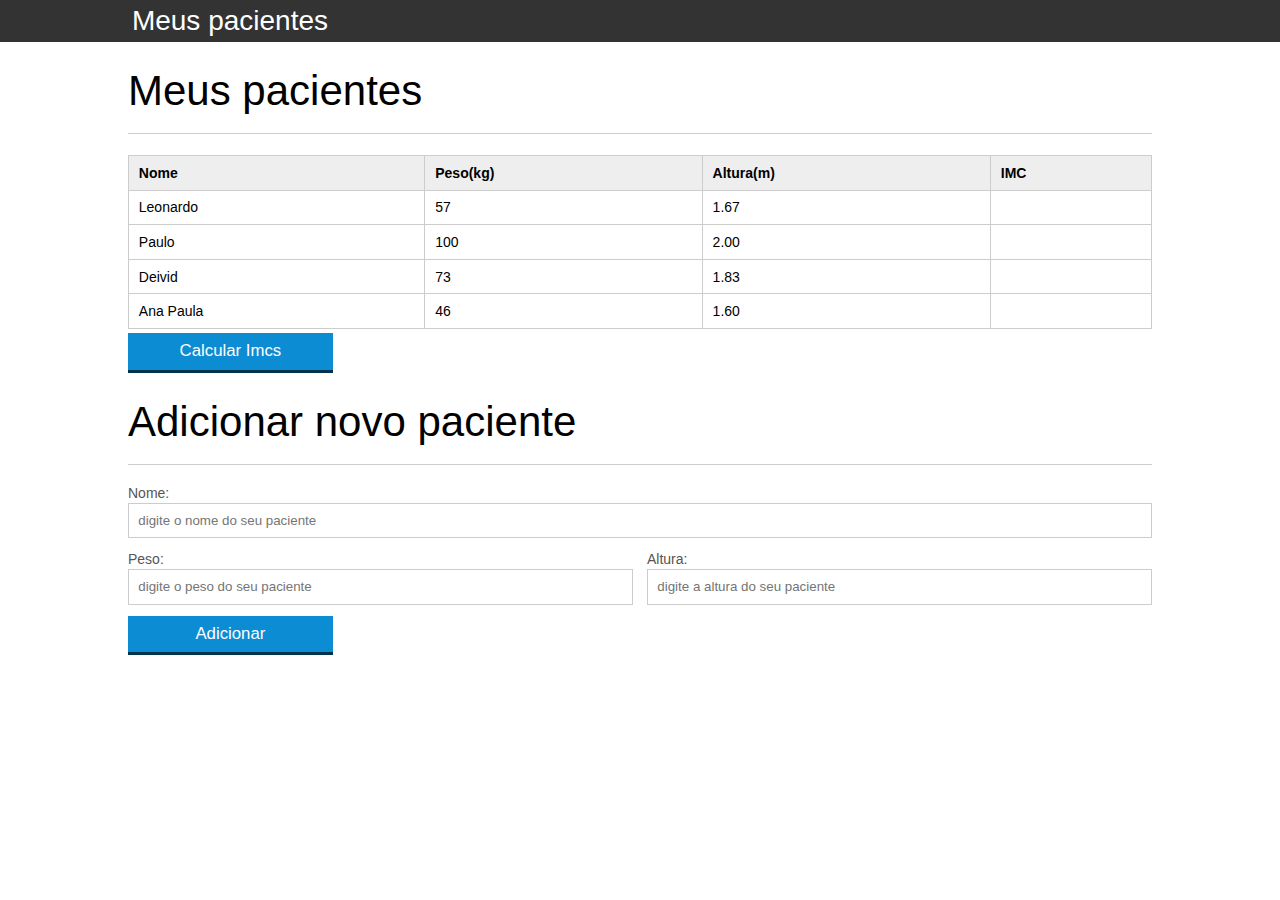
<file: index.html>
﻿<!doctype html>
<html lang="en">
<head>
    <meta charset="UTF-8">
    <title>Meus pacientes</title>
    <link rel="stylesheet" type="text/css" href="reset.css">
    <link rel="stylesheet" type="text/css" href="alura.css">
</head>
<body>
    <header>
        <div class="container">
            <h1>Meus pacientes</h1>
        </div>
    </header>
    <main class="container">
        <section>
            <h2>Meus pacientes</h2>
            <table>
                <tr>
                    <th>Nome</th>
                    <th>Peso(kg)</th>
                    <th>Altura(m)</th>
                    <th>IMC</th>
                </tr>
                <tr class="paciente">
                    <td class="info-nome">Leonardo</td>
                    <td class="info-peso">57</td>
                    <td class="info-altura">1.67</td>
                    <td class="info-imc"></td>
                </tr>
                <tr class="paciente">
                    <td class="info-nome">Paulo</td>
                    <td class="info-peso">100</td>
                    <td class="info-altura">2.00</td>
                    <td class="info-imc"></td>
                </tr>
                <tr class="paciente">
                    <td class="info-nome">Deivid</td>
                    <td class="info-peso">73</td>
                    <td class="info-altura">1.83</td>
                    <td class="info-imc"></td>
                </tr>
                <tr class="paciente">
                    <td class="info-nome">Ana Paula</td>
                    <td class="info-peso">46</td>
                    <td class="info-altura">1.60</td>
                    <td class="info-imc"></td>
                </tr>
            </table>
            <button id="calcula-imcs" class="botao ">Calcular Imcs</button>
        </section>
        <section>
            <h2>Adicionar novo paciente</h2>
            <form>
                <fieldset>
                    <label for="nome">Nome:</label>
                    <input id="campo-nome" type="text" placeholder="digite o nome do seu paciente">
                </fieldset>
                <fieldset class="campo-medio">
                    <label for="peso">Peso:</label>
                    <input id="campo-peso" type="text" placeholder="digite o peso do seu paciente">
                </fieldset>
                <fieldset class="campo-medio">
                    <label for="altura">Altura:</label>
                    <input id="campo-altura" type="text" placeholder="digite a altura do seu paciente">
                </fieldset>
                <button id="adicionar-paciente" class="botao bto-principal">Adicionar</button>
            </form>
        </section>
    </main>
    
    <script src="percorre.js"></script>
    <script src="calcula-imc.js"></script>
    <script src="muda-cor.js"></script>
    <script src="adiciona.js"></script>
</body>
</html>
</file>
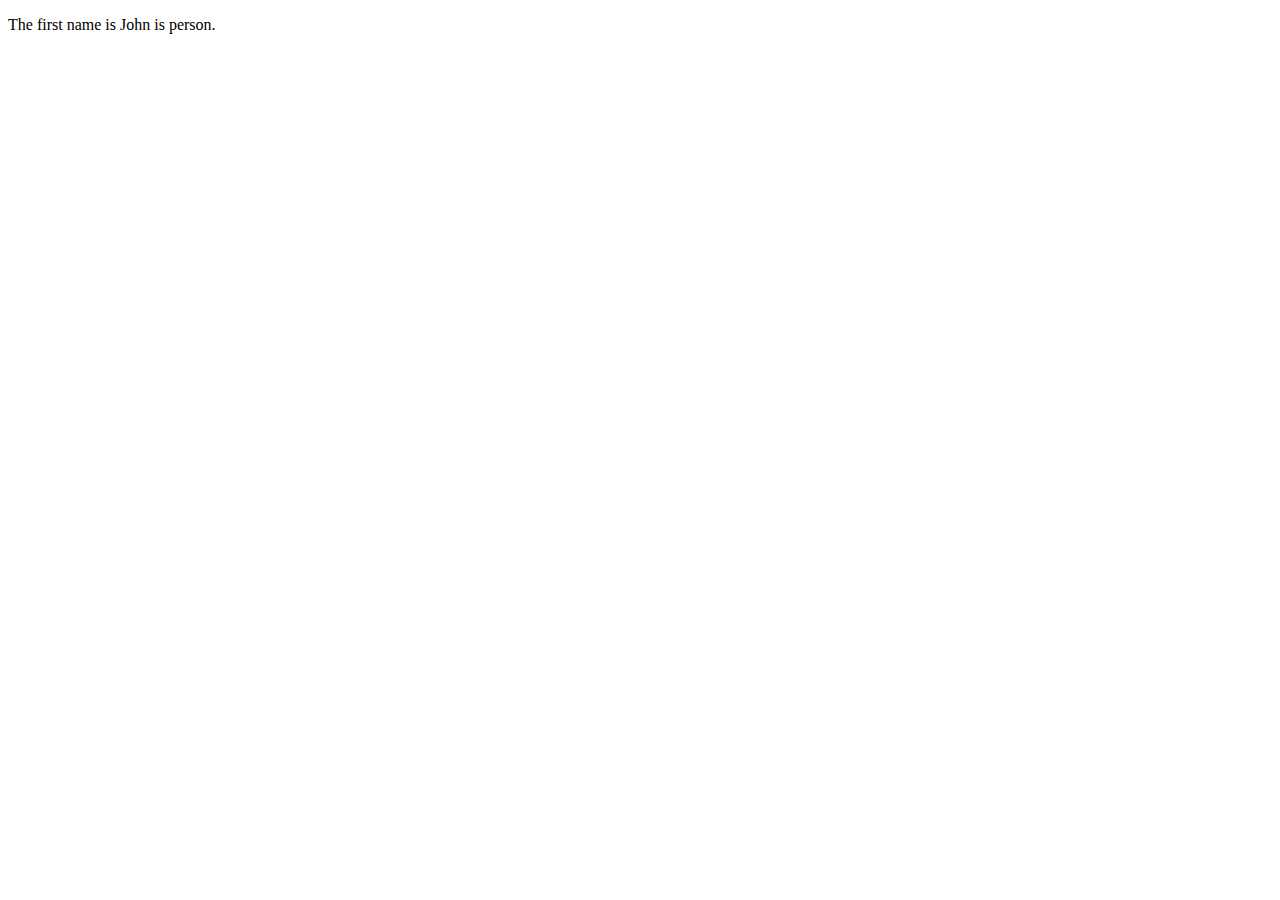
<file: KnockoutUsing/PersonalPage-Blank.html>
﻿<!DOCTYPE html>
<html lang="en">
<head>
    <meta charset="utf-8" />
    <title>Personal page</title>
    
</head>
<body>
    <p>The first name is <span data-bind="text: firstName"></span> is <span databind="text: age() >= 18 ? 'adult' : 'young'"></span> person.</p>

    <!-- View will be here -->
    <script type="text/javascript" src="Script/knockout-3.4.0.js"></script>
    <script type="text/javascript">
        // Model
        var person = {
            firstName: "John",
            age: 30
        };
        // ViewModel
        var PersonViewModel = function () {
            var self = this;
            self.firstName = ko.observable(person.firstName);
            self.age = ko.observable(person.age);
        };
        // Apply
        ko.applyBindings(PersonViewModel);
    </script>
</body>
</html>
</file>
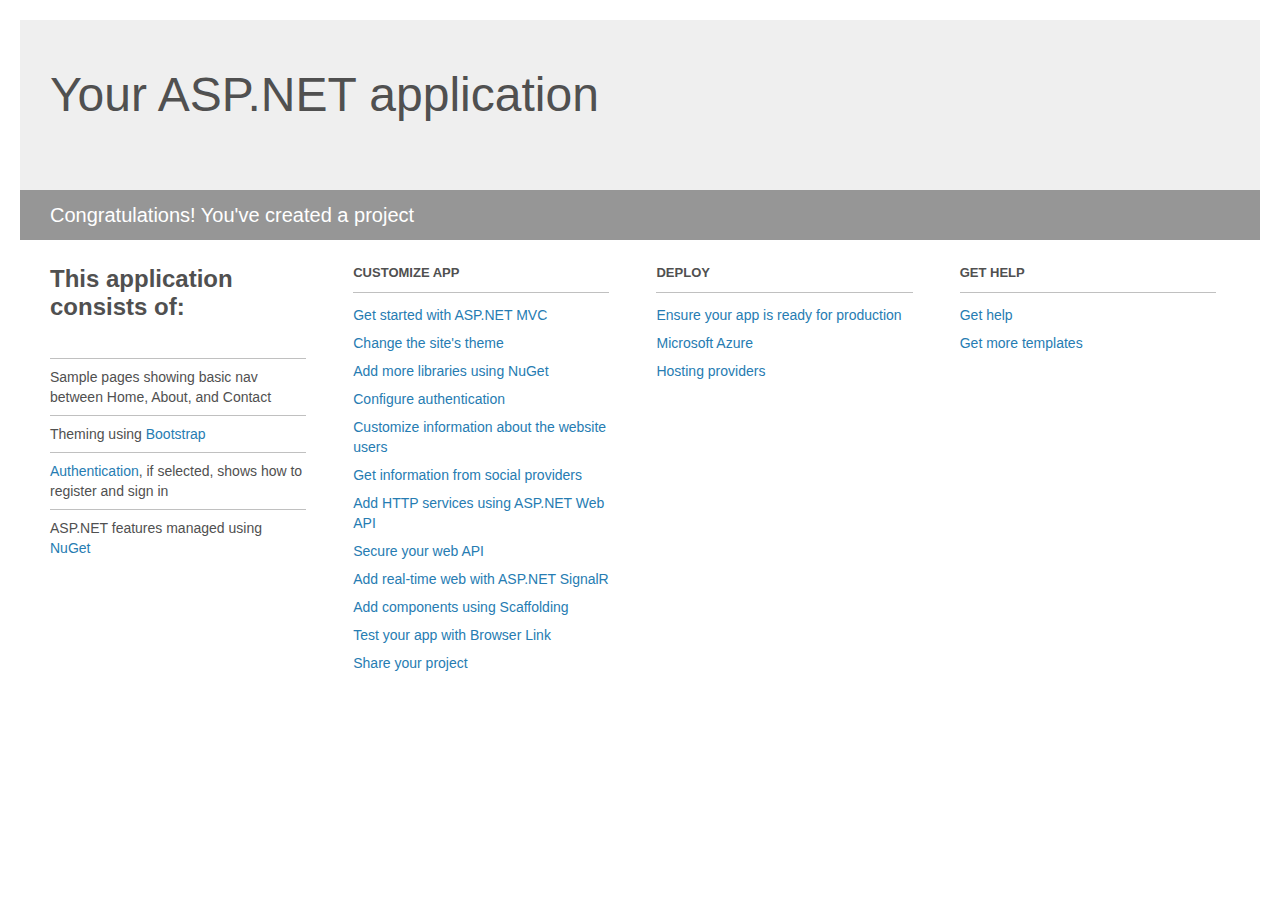
<file: UsandoKnockout/Project_Readme.html>
﻿<!DOCTYPE html>
<html lang="en">
<head>
    <meta charset="utf-8" />
    <title>Your ASP.NET application</title>
    <style>
        body {
            background: #fff;
            color: #505050;
            font: 14px 'Segoe UI', tahoma, arial, helvetica, sans-serif;
            margin: 20px;
            padding: 0;
        }

        #header {
            background: #efefef;
            padding: 0;
        }

        h1 {
            font-size: 48px;
            font-weight: normal;
            margin: 0;
            padding: 0 30px;
            line-height: 150px;
        }

        p {
            font-size: 20px;
            color: #fff;
            background: #969696;
            padding: 0 30px;
            line-height: 50px;
        }

        #main {
            padding: 5px 30px;
        }

        .section {
            width: 21.7%;
            float: left;
            margin: 0 0 0 4%;
        }

            .section h2 {
                font-size: 13px;
                text-transform: uppercase;
                margin: 0;
                border-bottom: 1px solid silver;
                padding-bottom: 12px;
                margin-bottom: 8px;
            }

            .section.first {
                margin-left: 0;
            }

                .section.first h2 {
                    font-size: 24px;
                    text-transform: none;
                    margin-bottom: 25px;
                    border: none;
                }

                .section.first li {
                    border-top: 1px solid silver;
                    padding: 8px 0;
                }

            .section.last {
                margin-right: 0;
            }

        ul {
            list-style: none;
            padding: 0;
            margin: 0;
            line-height: 20px;
        }

        li {
            padding: 4px 0;
        }

        a {
            color: #267cb2;
            text-decoration: none;
        }

            a:hover {
                text-decoration: underline;
            }
    </style>
</head>
<body>

    <div id="header">
        <h1>Your ASP.NET application</h1>
        <p>Congratulations! You've created a project</p>
    </div>

    <div id="main">
        <div class="section first">
            <h2>This application consists of:</h2>
            <ul>
                <li>Sample pages showing basic nav between Home, About, and Contact</li>
                <li>Theming using <a href="http://go.microsoft.com/fwlink/?LinkID=320754">Bootstrap</a></li>
                <li><a href="http://go.microsoft.com/fwlink/?LinkID=320755">Authentication</a>, if selected, shows how to register and sign in</li>
                <li>ASP.NET features managed using <a href="http://go.microsoft.com/fwlink/?LinkID=320756">NuGet</a></li>
            </ul>
        </div>

        <div class="section">
            <h2>Customize app</h2>
            <ul>
                <li><a href="http://go.microsoft.com/fwlink/?LinkID=320757">Get started with ASP.NET MVC</a></li>
                <li><a href="http://go.microsoft.com/fwlink/?LinkID=320758">Change the site's theme</a></li>
                <li><a href="http://go.microsoft.com/fwlink/?LinkID=320759">Add more libraries using NuGet</a></li>
                <li><a href="http://go.microsoft.com/fwlink/?LinkID=320760">Configure authentication</a></li>
                <li><a href="http://go.microsoft.com/fwlink/?LinkID=320761">Customize information about the website users</a></li>
                <li><a href="http://go.microsoft.com/fwlink/?LinkID=320762">Get information from social providers</a></li>
                <li><a href="http://go.microsoft.com/fwlink/?LinkID=320763">Add HTTP services using ASP.NET Web API</a></li>
                <li><a href="http://go.microsoft.com/fwlink/?LinkID=320764">Secure your web API</a></li>
                <li><a href="http://go.microsoft.com/fwlink/?LinkID=320765">Add real-time web with ASP.NET SignalR</a></li>
                <li><a href="http://go.microsoft.com/fwlink/?LinkID=320766">Add components using Scaffolding</a></li>
                <li><a href="http://go.microsoft.com/fwlink/?LinkID=320767">Test your app with Browser Link</a></li>
                <li><a href="http://go.microsoft.com/fwlink/?LinkID=320768">Share your project</a></li>
            </ul>
        </div>

        <div class="section">
            <h2>Deploy</h2>
            <ul>
                <li><a href="http://go.microsoft.com/fwlink/?LinkID=320769">Ensure your app is ready for production</a></li>
                <li><a href="http://go.microsoft.com/fwlink/?LinkID=320770">Microsoft Azure</a></li>
                <li><a href="http://go.microsoft.com/fwlink/?LinkID=320771">Hosting providers</a></li>
            </ul>
        </div>

        <div class="section last">
            <h2>Get help</h2>
            <ul>
                <li><a href="http://go.microsoft.com/fwlink/?LinkID=320772">Get help</a></li>
                <li><a href="http://go.microsoft.com/fwlink/?LinkID=320773">Get more templates</a></li>
            </ul>
        </div>
    </div>

</body>
</html>
</file>
<file: alura.css>
﻿ *{
	box-sizing: border-box;
 }

body{
	font-family: "Helvetica Neue", "Helvetica", Helvetica, Arial, sans-serif;
	font-size: 14px;
}

header{
	background-color: #333;	
	height: 3em;
	color: #FFF;
	margin-bottom: 1em;
}

header h1{
	font-size: 2em;
	display:inline-block;
	vertical-align:	middle;
}

header .container:before{
	content: '';
	display:inline-block;
	height: 100%;
	vertical-align:	middle;
}

.container{
	width: 80%;
	height: 100%;
	margin: 0 auto;
}

section{
	margin: 2em 0;
	overflow: hidden;
}

section h2{
	font-size: 3em;
	display: block;
	padding-bottom: .5em;
	border-bottom: 1px solid #ccc;
	margin-bottom: .5em;
}

table{
	width: 100%;
	margin-bottom : .5em;
}

td, th {
	padding: .7em;
	margin: 0;
	border: 1px solid #ccc;
	text-align: left;
}

th{
	font-weight: bold;
	background-color: #EEE;
}

input[type=text]{
	border: 1px solid #ccc;
	padding: .7em;
	width: 100%;
}

label{
	color: #555;
	display: block;
	margin-bottom: .2em;
}

fieldset{
	border: 0;
	margin: 0;
	padding-bottom: 1em;
}

.campo-medio{
	width: 50%;
	float: left;
}

.campo-medio:nth-child(even){
	padding-right: .5em;
}

.campo-medio:nth-child(odd){
	padding-left: .5em;
}

button{
	padding: .5em 2em;
	border: 0;
	border-bottom: 3px solid;
	font-size: 1.2em;
	cursor: pointer;
	margin: 0;
	margin-top: -3px;
	color: #fff;
	background-color:#0c8cd3;
	border-color: #04324c;
	width: 20%;
}

button:active{
	margin-top:0px;
	border: 0;
}
</file>
